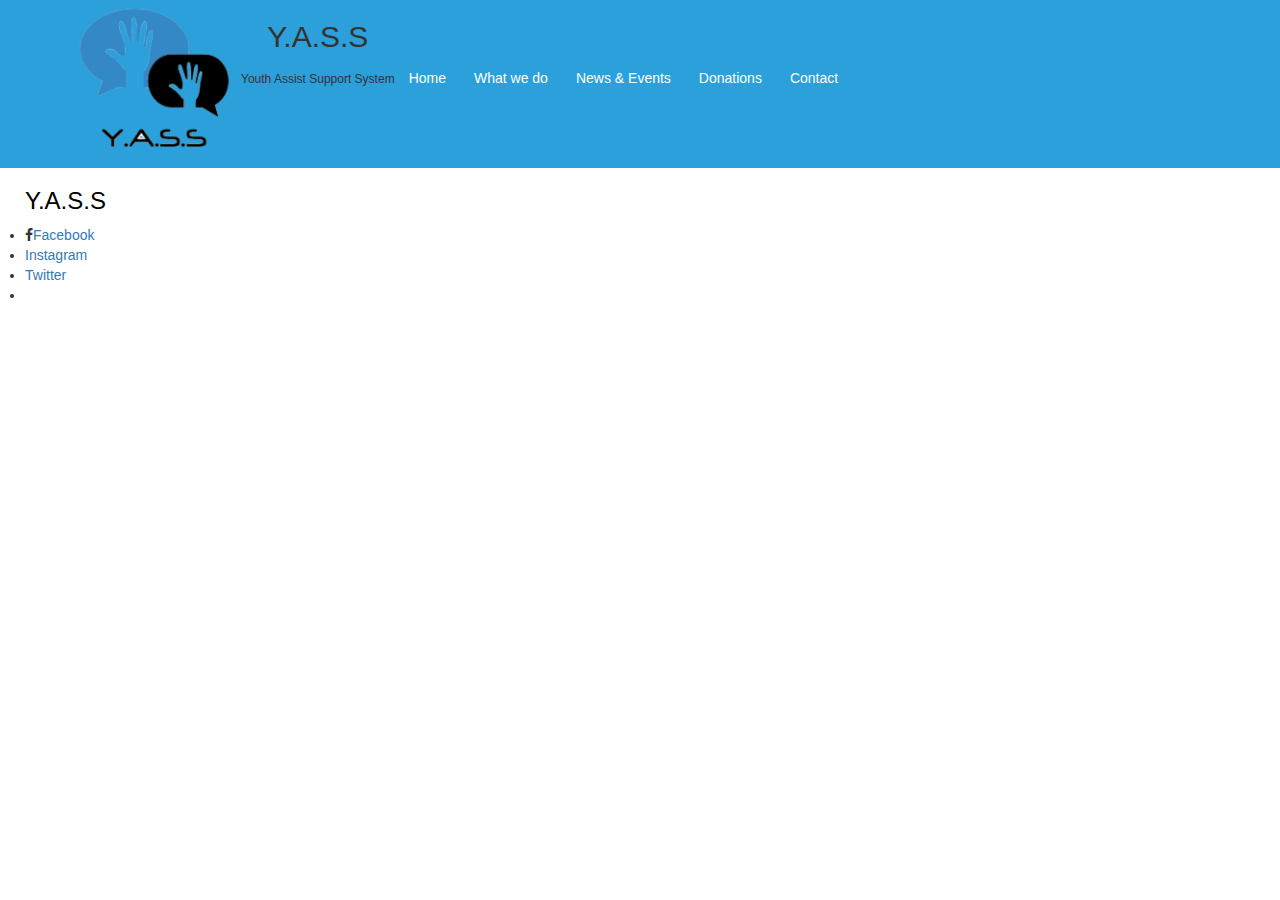
<file: communityevents.html>
<!DOCTYPE html>
<html lang="en">
<head>
<meta charset="UTF-8">
<title>Document</title>
<link rel="stylesheet" href="style.css">
<script src="https://ajax.googleapis.com/ajax/libs/jquery/3.1.0/jquery.min.js"></script>

<meta charset="utf-8" />
  <meta name="viewport" content="width=device-width, initial-scale=1.0" />
 
  <title>Foundation | Welcome</title>
  <link rel="stylesheet" href="http://dhbhdrzi4tiry.cloudfront.net/cdn/sites/foundation.min.css">

  <link rel="shortcut icon" type="image/x-icon" href="images/image.icon.yass.png">



<nav>
<div class="container">
  <img id="logoimage"style="max-width: 15%;" src="images/image.icon.yass.png" alt="">
  <ul>
    <ul class="menu">
        <li><h2>Y.A.S.S</h2><br><h6>Youth Assist Support System</h6></li>

    <li><a href="index.html">Home</a></li>

    <li><a href="whatwedo.html">What we do</a>

      <ul id="dropdown">
        <li><a href="youthresources.html">Youth resources</a></li>
        <li><a href="mentoring.html">Mentoring</a></li>
        <l i><a href="#">Shelter</a></li>
      </ul>
    </li>

    <li><a href="news&events.html">News & Events</a>
      <ul id="dropdown">
        <li><a href="communityevents.html">Community Events</a></li>
        <li><a href="events.html">Events</a></li>
        <li><a href="drives.html">Drives</a></li>
      </ul>
    </li>
    <li><a href="donations.html">Donations</a>
     <ul id="dropdown">
        <li><a href="drives.html">Drives</a></li>
        <li><a href="#">Clothes</a></li>
        <li><a href="#">Money</a></li>
      </ul>

    <li><a href="contact.html">Contact</a>
  </ul>
</ul>
</div>
</nav>
    
</head>

<body>
 <title>Bootstrap Example</title>
 <meta charset="utf-8">
 <meta name="viewport" content="width=device-width, initial-scale=1">
 <link rel="stylesheet" href="http://maxcdn.bootstrapcdn.com/bootstrap/3.3.6/css/bootstrap.min.css">
 <script src="https://ajax.googleapis.com/ajax/libs/jquery/1.12.4/jquery.min.js"></script>
 <script src="http://maxcdn.bootstrapcdn.com/bootstrap/3.3.6/js/bootstrap.min.js"></script>
 <style>
 .carousel-inner > .item > img,
 .carousel-inner > .item > a > img {
     width: 70%;
     margin: auto;
     max-height: 345px;
 }
 </style>
</head>

<footer>
 <div class="row column callout large"><ul class=" menu callout large"> <h3 style="color: black">Y.A.S.S</h3>

<link href="//netdna.bootstrapcdn.com/font-awesome/4.6.3/css/font-awesome.css" rel="stylesheet">
   <li> <i class="fa fa-facebook" aria-hidden="true"></i><a href="">Facebook</a></li>
   <li> <a href="#">Instagram</a></li>
   <li> <a href="#">Twitter</a></li>
   <li> <a href="#"></a></li>
   </ul>
 </div>
 </footer>
<script>

$('nav li').hover(
function() {
 $('ul', this).stop().slideToggle(300);
});

</script>

</body>
</html>
</file>
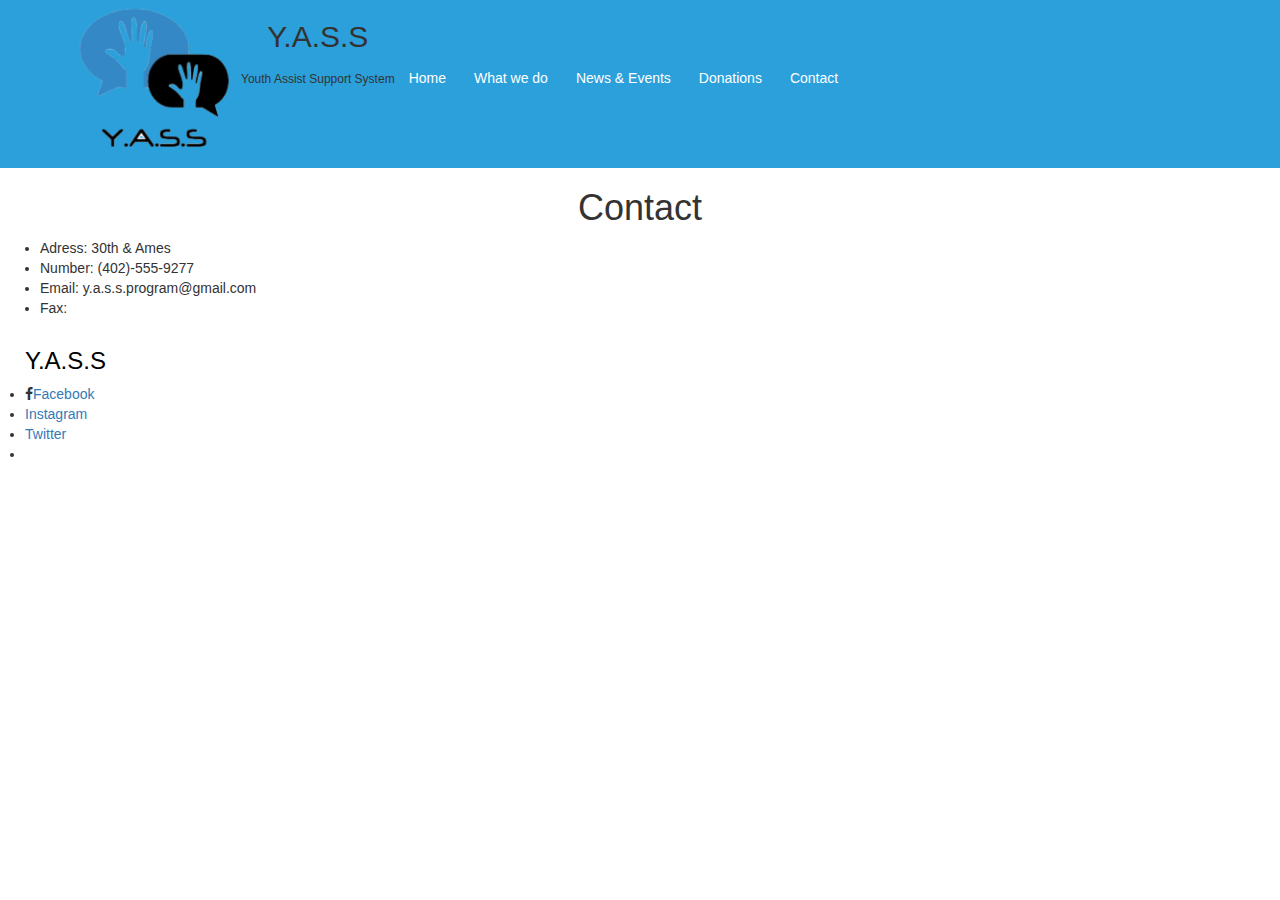
<file: contact.html>
<!DOCTYPE html>
<html lang="en">
<head>
<meta charset="UTF-8">
<title>Document</title>
<link rel="stylesheet" href="style.css">
<script src="https://ajax.googleapis.com/ajax/libs/jquery/3.1.0/jquery.min.js"></script>

<meta charset="utf-8" />
  <meta name="viewport" content="width=device-width, initial-scale=1.0" />
 
  <title>Foundation | Welcome</title>
  <link rel="stylesheet" href="http://dhbhdrzi4tiry.cloudfront.net/cdn/sites/foundation.min.css">

  <link rel="shortcut icon" type="image/x-icon" href="images/image.icon.yass.png">



<nav>
<div class="container">
  <img id="logoimage"style="max-width: 15%;" src="images/image.icon.yass.png" alt="">
  <ul>
    <ul class="menu">
        <li><h2>Y.A.S.S</h2><br><h6>Youth Assist Support System</h6></li>

    <li><a href="index.html">Home</a></li>

    <li><a href="whatwedo.html">What we do</a>

      <ul id="dropdown">
        <li><a href="youthresources.html">Youth resources</a></li>
        <li><a href="mentoring.html">Mentoring</a></li>
        <l i><a href="#">Shelter</a></li>
      </ul>
    </li>

    <li><a href="news&events.html">News & Events</a>
      <ul id="dropdown">
        <li><a href="communityevents.html">Community Events</a></li>
        <li><a href="events.html">Events</a></li>
        <li><a href="drives.html">Drives</a></li>
      </ul>
    </li>
    <li><a href="donations.html">Donations</a>
     <ul id="dropdown">
        <li><a href="drives.html">Drives</a></li>
        <li><a href="#">Clothes</a></li>
        <li><a href="#">Money</a></li>
      </ul>

    <li><a href="contact.html">Contact</a>
  </ul>
</ul>
</div>
</nav>
    
</head>

<body>
 <title>Bootstrap Example</title>
 <meta charset="utf-8">
 <meta name="viewport" content="width=device-width, initial-scale=1">
 <link rel="stylesheet" href="http://maxcdn.bootstrapcdn.com/bootstrap/3.3.6/css/bootstrap.min.css">
 <script src="https://ajax.googleapis.com/ajax/libs/jquery/1.12.4/jquery.min.js"></script>
 <script src="http://maxcdn.bootstrapcdn.com/bootstrap/3.3.6/js/bootstrap.min.js"></script>
 <style>
 .carousel-inner > .item > img,
 .carousel-inner > .item > a > img {
     width: 70%;
     margin: auto;
     max-height: 345px;
 }
 </style>
</head>
<body>
 <title>Bootstrap Example</title>
 <meta charset="utf-8">
 <meta name="viewport" content="width=device-width, initial-scale=1">
 <link rel="stylesheet" href="http://maxcdn.bootstrapcdn.com/bootstrap/3.3.6/css/bootstrap.min.css">
 <script src="https://ajax.googleapis.com/ajax/libs/jquery/1.12.4/jquery.min.js"></script>
 <script src="http://maxcdn.bootstrapcdn.com/bootstrap/3.3.6/js/bootstrap.min.js"></script>
 <style>
 .carousel-inner > .item > img,
 .carousel-inner > .item > a > img {
     width: 70%;
     margin: auto;
     max-height: 345px;
 }
 </style>
</head>
<body>

   <h1>Contact</h1>
  <ul>
    <li>Adress: 30th & Ames </li>
    <li>Number: (402)-555-9277 </li>
    <li>Email:  y.a.s.s.program@gmail.com</li>
    <li>Fax:  </li>


  </ul>

  <footer>
 <div class="row column callout large"><ul class=" menu callout large"> <h3 style="color: black">Y.A.S.S</h3>

<link href="//netdna.bootstrapcdn.com/font-awesome/4.6.3/css/font-awesome.css" rel="stylesheet">
   <li> <i class="fa fa-facebook" aria-hidden="true"></i><a href="">Facebook</a></li>
   <li> <a href="#">Instagram</a></li>
   <li> <a href="#">Twitter</a></li>
   <li> <a href="#"></a></li>
   </ul>
 </div>
 </footer>
<script>

$('nav li').hover(
function() {
 $('ul', this).stop().slideToggle(300);
});

</script>

</body>
</html>
</file>
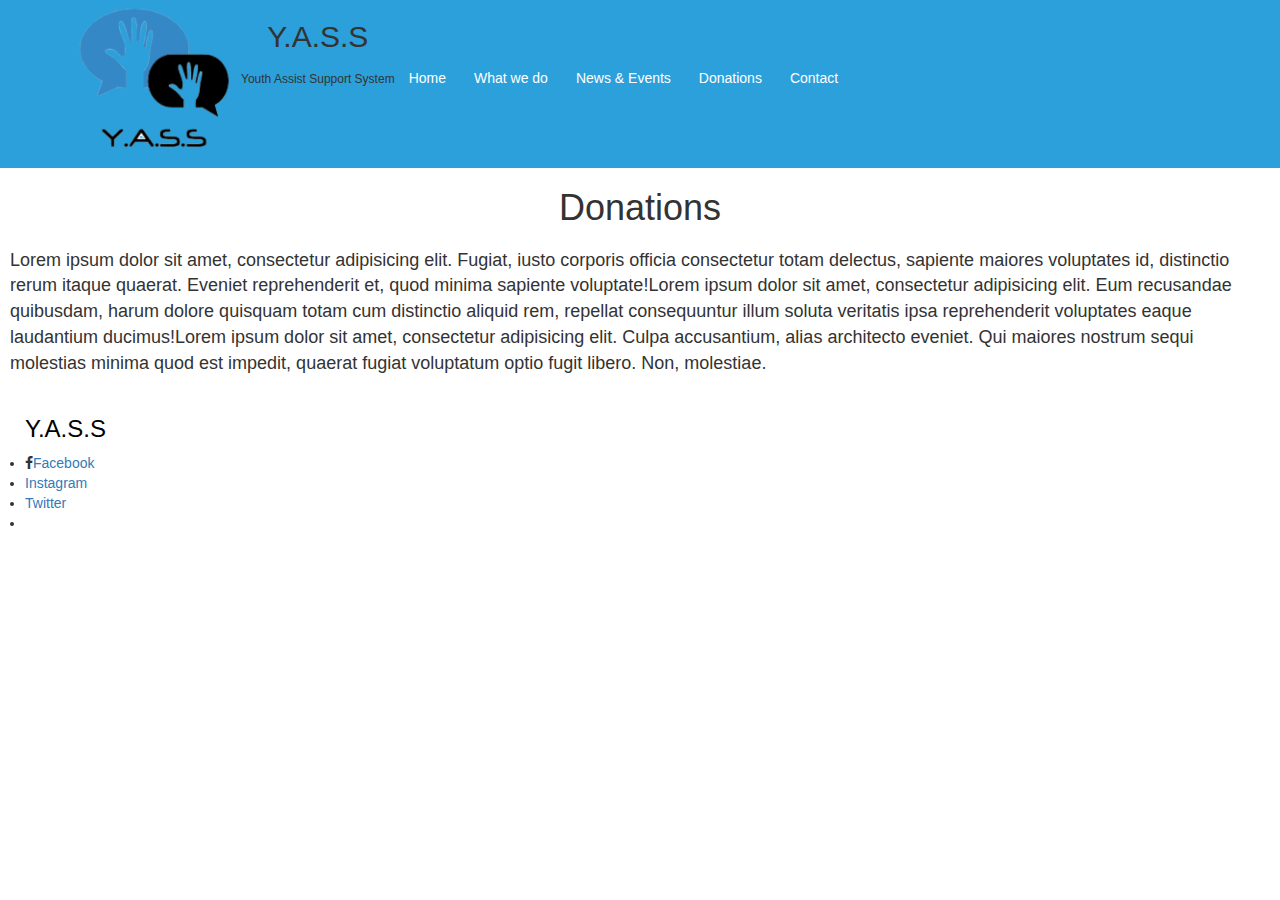
<file: donations.html>
<!DOCTYPE html>
<html lang="en">
<head>
<meta charset="UTF-8">
<title>Document</title>
<link rel="stylesheet" href="style.css">
<script src="https://ajax.googleapis.com/ajax/libs/jquery/3.1.0/jquery.min.js"></script>

<meta charset="utf-8" />
  <meta name="viewport" content="width=device-width, initial-scale=1.0" />
 
  <title>Foundation | Welcome</title>
  <link rel="stylesheet" href="http://dhbhdrzi4tiry.cloudfront.net/cdn/sites/foundation.min.css">

  <link rel="shortcut icon" type="image/x-icon" href="images/image.icon.yass.png">



<nav>
<div class="container">
  <img id="logoimage"style="max-width: 15%;" src="images/image.icon.yass.png" alt="">
  <ul>
    <ul class="menu">
        <li><h2>Y.A.S.S</h2><br><h6>Youth Assist Support System</h6></li>

    <li><a href="index.html">Home</a></li>

    <li><a href="whatwedo.html">What we do</a>

      <ul id="dropdown">
        <li><a href="youthresources.htmlx">Youth resources</a></li>
        <li><a href="mentoring.html">Mentoring</a></li>
        <l i><a href="">Shelter</a></li>
      </ul>
    </li>

    <li><a href="news&events.html">News & Events</a>
      <ul id="dropdown">
        <li><a href="communityevents.html">Community Events</a></li>
        <li><a href="events.html">Events</a></li>
        <li><a href="drives.html">Drives</a></li>
      </ul>
    </li>
    <li><a href="donations.html">Donations</a>
     <ul id="dropdown">
        <li><a href="drives.html">Drives</a></li>
        <li><a href="#">Clothes</a></li>
        <li><a href="#">Money</a></li>
      </ul>

    <li><a href="contact.html">Contact</a>
  </ul>
</ul>
</div>
</nav>
    
</head>

<body>
 <title>Bootstrap Example</title>
 <meta charset="utf-8">
 <meta name="viewport" content="width=device-width, initial-scale=1">
 <link rel="stylesheet" href="http://maxcdn.bootstrapcdn.com/bootstrap/3.3.6/css/bootstrap.min.css">
 <script src="https://ajax.googleapis.com/ajax/libs/jquery/1.12.4/jquery.min.js"></script>
 <script src="http://maxcdn.bootstrapcdn.com/bootstrap/3.3.6/js/bootstrap.min.js"></script>
 <style>
 .carousel-inner > .item > img,
 .carousel-inner > .item > a > img {
     width: 70%;
     margin: auto;
     max-height: 345px;
 }
 </style>
</head>
<body>
 <title>Bootstrap Example</title>
 <meta charset="utf-8">
 <meta name="viewport" content="width=device-width, initial-scale=1">
 <link rel="stylesheet" href="http://maxcdn.bootstrapcdn.com/bootstrap/3.3.6/css/bootstrap.min.css">
 <script src="https://ajax.googleapis.com/ajax/libs/jquery/1.12.4/jquery.min.js"></script>
 <script src="http://maxcdn.bootstrapcdn.com/bootstrap/3.3.6/js/bootstrap.min.js"></script>
 <style>
 .carousel-inner > .item > img,
 .carousel-inner > .item > a > img {
     width: 70%;
     margin: auto;
     max-height: 345px;
 }
 </style>
</head>
<body>

   <h1>Donations</h1>
  <p>Lorem ipsum dolor sit amet, consectetur adipisicing elit. Fugiat, iusto corporis officia consectetur totam delectus, sapiente maiores voluptates id, distinctio rerum itaque quaerat. Eveniet reprehenderit et, quod minima sapiente voluptate!Lorem ipsum dolor sit amet, consectetur adipisicing elit. Eum recusandae quibusdam, harum dolore quisquam totam cum distinctio aliquid rem, repellat consequuntur illum soluta veritatis ipsa reprehenderit voluptates eaque laudantium ducimus!Lorem ipsum dolor sit amet, consectetur adipisicing elit. Culpa accusantium, alias architecto eveniet. Qui maiores nostrum sequi molestias minima quod est impedit, quaerat fugiat voluptatum optio fugit libero. Non, molestiae.</p>

  <footer>
 <div class="row column callout large"><ul class=" menu callout large"> <h3 style="color: black">Y.A.S.S</h3>

<link href="//netdna.bootstrapcdn.com/font-awesome/4.6.3/css/font-awesome.css" rel="stylesheet">
   <li> <i class="fa fa-facebook" aria-hidden="true"></i><a href="">Facebook</a></li>
   <li> <a href="#">Instagram</a></li>
   <li> <a href="#">Twitter</a></li>
   <li> <a href="#"></a></li>
   </ul>
 </div>
 </footer>
<script>

$('nav li').hover(
function() {
 $('ul', this).stop().slideToggle(300);
});

</script>

</body>
</html>
</file>
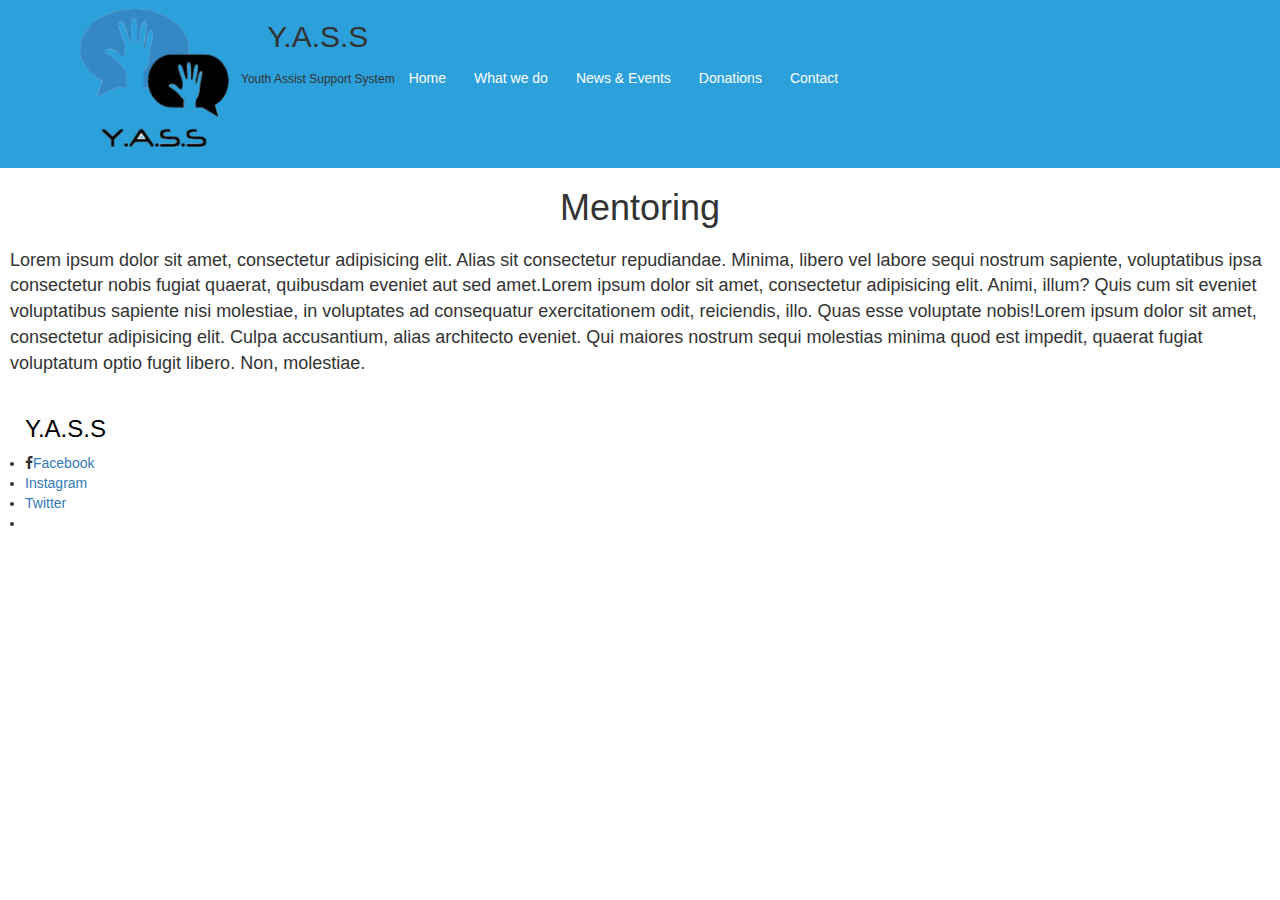
<file: mentoring.html>
<!DOCTYPE html>
<html lang="en">
<head>
<meta charset="UTF-8">
<title>Document</title>
<link rel="stylesheet" href="style.css">
<script src="https://ajax.googleapis.com/ajax/libs/jquery/3.1.0/jquery.min.js"></script>

<meta charset="utf-8" />
  <meta name="viewport" content="width=device-width, initial-scale=1.0" />
 
  <title>Foundation | Welcome</title>
  <link rel="stylesheet" href="http://dhbhdrzi4tiry.cloudfront.net/cdn/sites/foundation.min.css">

  <link rel="shortcut icon" type="image/x-icon" href="images/image.icon.yass.png">



<nav>
<div class="container">
  <img id="logoimage"style="max-width: 15%;" src="images/image.icon.yass.png" alt="">
  <ul>
    <ul class="menu">
        <li><h2>Y.A.S.S</h2><br><h6>Youth Assist Support System</h6></li>
    <li><a href="index.html">Home</a></li>

    <li><a href="whatwedo.html">What we do</a>

      <ul id="dropdown">
        <li><a href="youthresources.html">Youth resources</a></li>
        <li><a href="mentoring.html">Mentoring</a></li>
        <l i><a href="#">Shelter</a></li>
      </ul>
    </li>

    <li><a href="news&events.html">News & Events</a>
      <ul id="dropdown">
        <li><a href="communityevents.html">Community Events</a></li>
        <li><a href="events.html">Events</a></li>
        <li><a href="drives.html">Drives</a></li>
      </ul>
    </li>
    <li><a href="donations.html">Donations</a>
     <ul id="dropdown">
        <li><a href="drives.html">Drives</a></li>
        <li><a href="#">Clothes</a></li>
        <li><a href="#">Money</a></li>
      </ul>

    <li><a href="contact.html">Contact</a>
  </ul>
</ul>
</div>
</nav>
    
</head>

<body>
 <title>Bootstrap Example</title>
 <meta charset="utf-8">
 <meta name="viewport" content="width=device-width, initial-scale=1">
 <link rel="stylesheet" href="http://maxcdn.bootstrapcdn.com/bootstrap/3.3.6/css/bootstrap.min.css">
 <script src="https://ajax.googleapis.com/ajax/libs/jquery/1.12.4/jquery.min.js"></script>
 <script src="http://maxcdn.bootstrapcdn.com/bootstrap/3.3.6/js/bootstrap.min.js"></script>
 <style>
 .carousel-inner > .item > img,
 .carousel-inner > .item > a > img {
     width: 70%;
     margin: auto;
     max-height: 345px;
 }
 </style>
</head>
<body>
 <title>Bootstrap Example</title>
 <meta charset="utf-8">
 <meta name="viewport" content="width=device-width, initial-scale=1">
 <link rel="stylesheet" href="http://maxcdn.bootstrapcdn.com/bootstrap/3.3.6/css/bootstrap.min.css">
 <script src="https://ajax.googleapis.com/ajax/libs/jquery/1.12.4/jquery.min.js"></script>
 <script src="http://maxcdn.bootstrapcdn.com/bootstrap/3.3.6/js/bootstrap.min.js"></script>
 <style>
 .carousel-inner > .item > img,
 .carousel-inner > .item > a > img {
     width: 70%;
     margin: auto;
     max-height: 345px;
 }
 </style>
</head>
<body>

   <h1>Mentoring</h1>
  <p>Lorem ipsum dolor sit amet, consectetur adipisicing elit. Alias sit consectetur repudiandae. Minima, libero vel labore sequi nostrum sapiente, voluptatibus ipsa consectetur nobis fugiat quaerat, quibusdam eveniet aut sed amet.Lorem ipsum dolor sit amet, consectetur adipisicing elit. Animi, illum? Quis cum sit eveniet voluptatibus sapiente nisi molestiae, in voluptates ad consequatur exercitationem odit, reiciendis, illo. Quas esse voluptate nobis!Lorem ipsum dolor sit amet, consectetur adipisicing elit. Culpa accusantium, alias architecto eveniet. Qui maiores nostrum sequi molestias minima quod est impedit, quaerat fugiat voluptatum optio fugit libero. Non, molestiae.</p>

  <footer>
 <div class="row column callout large"><ul class=" menu callout large"> <h3 style="color: black">Y.A.S.S</h3>

<link href="//netdna.bootstrapcdn.com/font-awesome/4.6.3/css/font-awesome.css" rel="stylesheet">
   <li> <i class="fa fa-facebook" aria-hidden="true"></i><a href="">Facebook</a></li>
   <li> <a href="#">Instagram</a></li>
   <li> <a href="#">Twitter</a></li>
   <li> <a href="#"></a></li>
   </ul>
 </div>
 </footer>
<script>

$('nav li').hover(
function() {
 $('ul', this).stop().slideToggle(300);
});

</script>

</body>
</html>
</file>
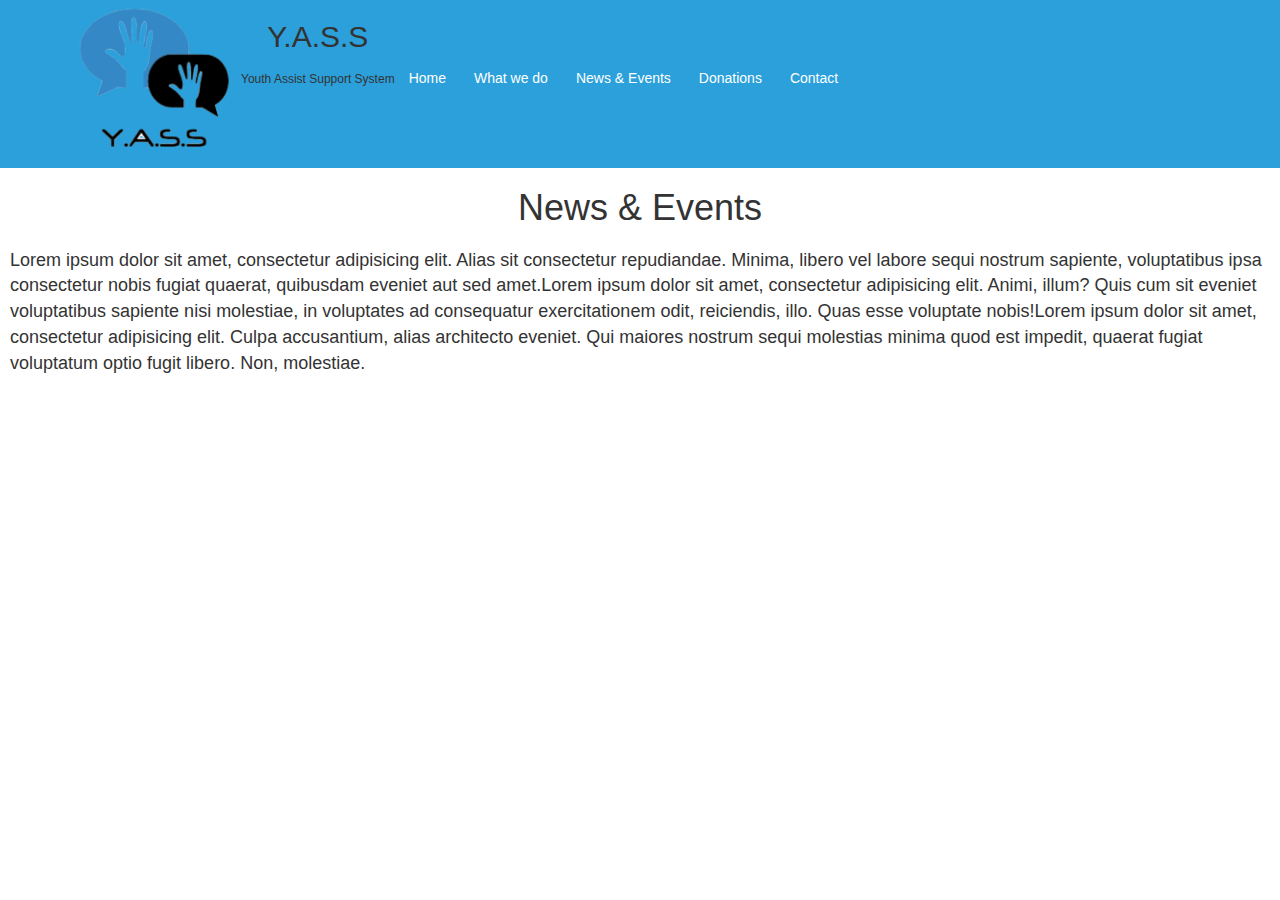
<file: news&events.html>
<!DOCTYPE html>
<html lang="en">
<head>
<meta charset="UTF-8">
<title>Document</title>
<link rel="stylesheet" href="style.css">
<script src="https://ajax.googleapis.com/ajax/libs/jquery/3.1.0/jquery.min.js"></script>

<meta charset="utf-8" />
  <meta name="viewport" content="width=device-width, initial-scale=1.0" />
 
  <title>Foundation | Welcome</title>
  <link rel="stylesheet" href="http://dhbhdrzi4tiry.cloudfront.net/cdn/sites/foundation.min.css">

  <link rel="shortcut icon" type="image/x-icon" href="images/image.icon.yass.png">



<nav>
<div class="container">
  <img id="logoimage"style="max-width: 15%;" src="images/image.icon.yass.png" alt="">
  <ul>
    <ul class="menu">
        <li><h2>Y.A.S.S</h2><br><h6>Youth Assist Support System</h6></li>
    <li><a href="index.html">Home</a></li>

    <li><a href="whatwedo.html">What we do</a>

      <ul id="dropdown">
        <li><a href="#">Youth resources</a></li>
        <li><a href="#">Mentoring</a></li>
        <l i><a href="#">Shelter</a></li>
      </ul>
    </li>

    <li><a href="news&events.html">News & Events</a>
      <ul id="dropdown">
        <li><a href="#">Community Events</a></li>
        <li><a href="#">Events</a></li>
        <li><a href="#">Drives</a></li>
      </ul>
    </li>
    <li><a href="donations.html">Donations</a>
     <ul id="dropdown">
        <li><a href="#">Drives</a></li>
        <li><a href="#">Clothes</a></li>
        <li><a href="#">Money</a></li>
      </ul>

    <li><a href="contact.html">Contact</a>
  </ul>
</ul>
</div>
</nav>
    
</head>

<body>
 <title>Bootstrap Example</title>
 <meta charset="utf-8">
 <meta name="viewport" content="width=device-width, initial-scale=1">
 <link rel="stylesheet" href="http://maxcdn.bootstrapcdn.com/bootstrap/3.3.6/css/bootstrap.min.css">
 <script src="https://ajax.googleapis.com/ajax/libs/jquery/1.12.4/jquery.min.js"></script>
 <script src="http://maxcdn.bootstrapcdn.com/bootstrap/3.3.6/js/bootstrap.min.js"></script>
 <style>
 .carousel-inner > .item > img,
 .carousel-inner > .item > a > img {
     width: 70%;
     margin: auto;
     max-height: 345px;
 }
 </style>
</head>
<body>
 <title>Bootstrap Example</title>
 <meta charset="utf-8">
 <meta name="viewport" content="width=device-width, initial-scale=1">
 <link rel="stylesheet" href="http://maxcdn.bootstrapcdn.com/bootstrap/3.3.6/css/bootstrap.min.css">
 <script src="https://ajax.googleapis.com/ajax/libs/jquery/1.12.4/jquery.min.js"></script>
 <script src="http://maxcdn.bootstrapcdn.com/bootstrap/3.3.6/js/bootstrap.min.js"></script>
 <style>
 .carousel-inner > .item > img,
 .carousel-inner > .item > a > img {
     width: 70%;
     margin: auto;
     max-height: 345px;
 }
 </style>
</head>
<body>

   <h1>News & Events</h1>
  <p>Lorem ipsum dolor sit amet, consectetur adipisicing elit. Alias sit consectetur repudiandae. Minima, libero vel labore sequi nostrum sapiente, voluptatibus ipsa consectetur nobis fugiat quaerat, quibusdam eveniet aut sed amet.Lorem ipsum dolor sit amet, consectetur adipisicing elit. Animi, illum? Quis cum sit eveniet voluptatibus sapiente nisi molestiae, in voluptates ad consequatur exercitationem odit, reiciendis, illo. Quas esse voluptate nobis!Lorem ipsum dolor sit amet, consectetur adipisicing elit. Culpa accusantium, alias architecto eveniet. Qui maiores nostrum sequi molestias minima quod est impedit, quaerat fugiat voluptatum optio fugit libero. Non, molestiae.</p>
</file>
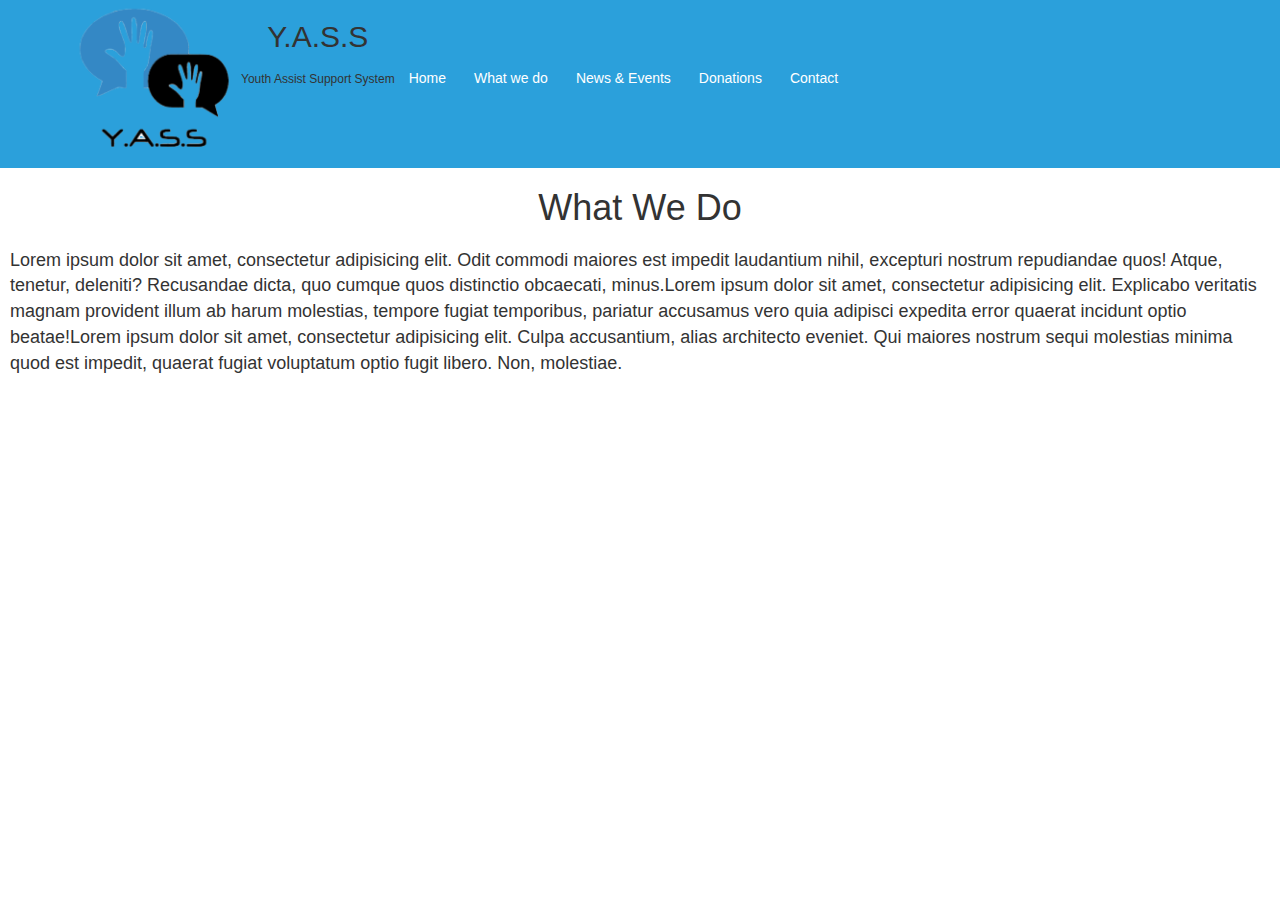
<file: whatwedo.html>
<!DOCTYPE html>
<html lang="en">
<head>
<meta charset="UTF-8">
<title>Document</title>
<link rel="stylesheet" href="style.css">
<script src="https://ajax.googleapis.com/ajax/libs/jquery/3.1.0/jquery.min.js"></script>

<meta charset="utf-8" />
  <meta name="viewport" content="width=device-width, initial-scale=1.0" />
 
  <title>Foundation | Welcome</title>
  <link rel="stylesheet" href="http://dhbhdrzi4tiry.cloudfront.net/cdn/sites/foundation.min.css">

  <link rel="shortcut icon" type="image/x-icon" href="images/image.icon.yass.png">



<nav>
<div class="container">
  <img id="logoimage"style="max-width: 15%;" src="images/image.icon.yass.png" alt="">
  <ul>
    <ul class="menu">
        <li><h2>Y.A.S.S</h2><br><h6>Youth Assist Support System</h6></li>
    <li><a href="#">Home</a></li>
    <li><a href="#">What we do</a>
      <ul id="dropdown">
        <li><a href="#">Youth resources</a></li>
        <li><a href="#">Mentoring</a></li>
        <l i><a href="#">Shelter</a></li>
      </ul>
    </li>

    <li><a href="news&events.html">News & Events</a>
      <ul id="dropdown">
        <li><a href="#">Community Events</a></li>
        <li><a href="#">Events</a></li>
        <li><a href="#">Drives</a></li>
      </ul>
    </li>
    <li><a href="#">Donations</a>
     <ul id="dropdown">
        <li><a href="#">Drives</a></li>
        <li><a href="#">Clothes</a></li>
        <li><a href="#">Money</a></li>
      </ul>

    <li><a href="#">Contact</a>
  </ul>
</ul>
</div>
</nav>
    
</head>

<body>
 <title>Bootstrap Example</title>
 <meta charset="utf-8">
 <meta name="viewport" content="width=device-width, initial-scale=1">
 <link rel="stylesheet" href="http://maxcdn.bootstrapcdn.com/bootstrap/3.3.6/css/bootstrap.min.css">
 <script src="https://ajax.googleapis.com/ajax/libs/jquery/1.12.4/jquery.min.js"></script>
 <script src="http://maxcdn.bootstrapcdn.com/bootstrap/3.3.6/js/bootstrap.min.js"></script>
 <style>
 .carousel-inner > .item > img,
 .carousel-inner > .item > a > img {
     width: 70%;
     margin: auto;
     max-height: 345px;
 }
 </style>
</head>
<body>
 <title>Bootstrap Example</title>
 <meta charset="utf-8">
 <meta name="viewport" content="width=device-width, initial-scale=1">
 <link rel="stylesheet" href="http://maxcdn.bootstrapcdn.com/bootstrap/3.3.6/css/bootstrap.min.css">
 <script src="https://ajax.googleapis.com/ajax/libs/jquery/1.12.4/jquery.min.js"></script>
 <script src="http://maxcdn.bootstrapcdn.com/bootstrap/3.3.6/js/bootstrap.min.js"></script>
 <style>
 .carousel-inner > .item > img,
 .carousel-inner > .item > a > img {
     width: 70%;
     margin: auto;
     max-height: 345px;
 }
 </style>
</head>
<body>

  <h1>What We Do</h1>
  <p>Lorem ipsum dolor sit amet, consectetur adipisicing elit. Odit commodi maiores est impedit laudantium nihil, excepturi nostrum repudiandae quos! Atque, tenetur, deleniti? Recusandae dicta, quo cumque quos distinctio obcaecati, minus.Lorem ipsum dolor sit amet, consectetur adipisicing elit. Explicabo veritatis magnam provident illum ab harum molestias, tempore fugiat temporibus, pariatur accusamus vero quia adipisci expedita error quaerat incidunt optio beatae!Lorem ipsum dolor sit amet, consectetur adipisicing elit. Culpa accusantium, alias architecto eveniet. Qui maiores nostrum sequi molestias minima quod est impedit, quaerat fugiat voluptatum optio fugit libero. Non, molestiae.</p>
</file>
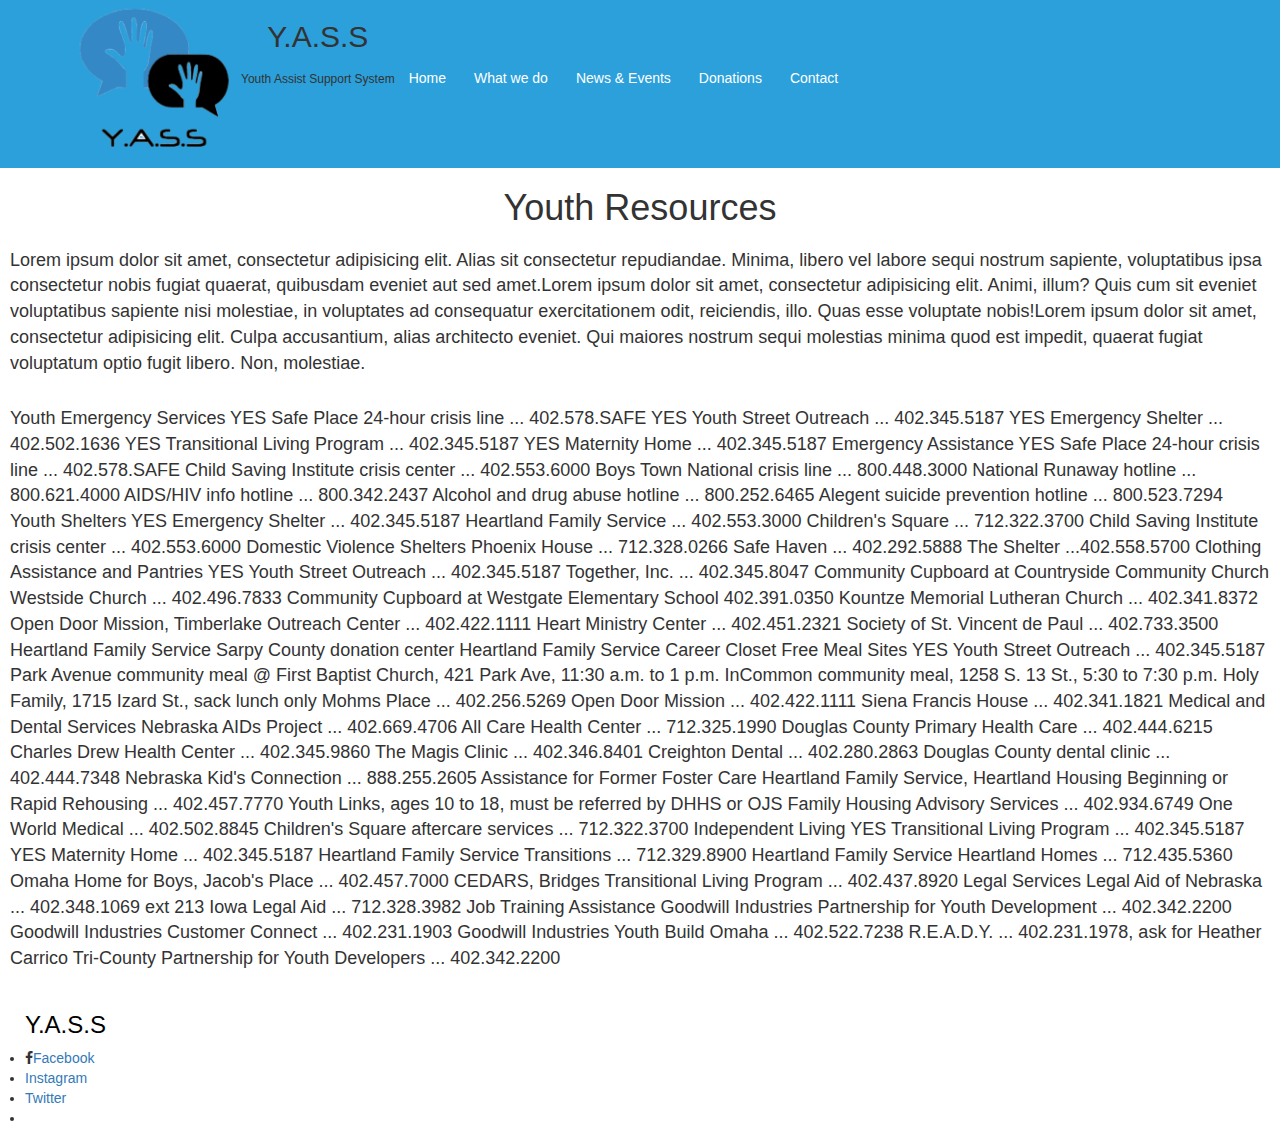
<file: youthresources.html>
<!DOCTYPE html>
<html lang="en">
<head>
<meta charset="UTF-8">
<title>Document</title>
<link rel="stylesheet" href="style.css">
<script src="https://ajax.googleapis.com/ajax/libs/jquery/3.1.0/jquery.min.js"></script>

<meta charset="utf-8" />
  <meta name="viewport" content="width=device-width, initial-scale=1.0" />
 
  <title>Foundation | Welcome</title>
  <link rel="stylesheet" href="http://dhbhdrzi4tiry.cloudfront.net/cdn/sites/foundation.min.css">

  <link rel="shortcut icon" type="image/x-icon" href="images/image.icon.yass.png">



<nav>
<div class="container">
  <img id="logoimage"style="max-width: 15%;" src="images/image.icon.yass.png" alt="">
  <ul>
    <ul class="menu">
        <li><h2>Y.A.S.S</h2><br><h6>Youth Assist Support System</h6></li>
    <li><a href="index.html">Home</a></li>

    <li><a href="whatwedo.html">What we do</a>

      <ul id="dropdown">
        <li><a href="youthresources.html">Youth resources</a></li>
        <li><a href="mentoring.html">Mentoring</a></li>
        <l i><a href="#">Shelter</a></li>
      </ul>
    </li>

    <li><a href="news&events.html">News & Events</a>
      <ul id="dropdown">
        <li><a href="communityevents.html">Community Events</a></li>
        <li><a href="events.html">Events</a></li>
        <li><a href="drives.html">Drives</a></li>
      </ul>
    </li>
    <li><a href="donations.html">Donations</a>
     <ul id="dropdown">
        <li><a href="drives.html">Drives</a></li>
        <li><a href="#">Clothes</a></li>
        <li><a href="#">Money</a></li>
      </ul>

    <li><a href="contact.html">Contact</a>
  </ul>
</ul>
</div>
</nav>
    
</head>

<body>
 <title>Bootstrap Example</title>
 <meta charset="utf-8">
 <meta name="viewport" content="width=device-width, initial-scale=1">
 <link rel="stylesheet" href="http://maxcdn.bootstrapcdn.com/bootstrap/3.3.6/css/bootstrap.min.css">
 <script src="https://ajax.googleapis.com/ajax/libs/jquery/1.12.4/jquery.min.js"></script>
 <script src="http://maxcdn.bootstrapcdn.com/bootstrap/3.3.6/js/bootstrap.min.js"></script>
 <style>
 .carousel-inner > .item > img,
 .carousel-inner > .item > a > img {
     width: 70%;
     margin: auto;
     max-height: 345px;
 }
 </style>
</head>
<body>
 <title>Bootstrap Example</title>
 <meta charset="utf-8">
 <meta name="viewport" content="width=device-width, initial-scale=1">
 <link rel="stylesheet" href="http://maxcdn.bootstrapcdn.com/bootstrap/3.3.6/css/bootstrap.min.css">
 <script src="https://ajax.googleapis.com/ajax/libs/jquery/1.12.4/jquery.min.js"></script>
 <script src="http://maxcdn.bootstrapcdn.com/bootstrap/3.3.6/js/bootstrap.min.js"></script>
 <style>
 .carousel-inner > .item > img,
 .carousel-inner > .item > a > img {
     width: 70%;
     margin: auto;
     max-height: 345px;
 }
 </style>
</head>
<body>

   <h1>Youth Resources</h1>
  <p>Lorem ipsum dolor sit amet, consectetur adipisicing elit. Alias sit consectetur repudiandae. Minima, libero vel labore sequi nostrum sapiente, voluptatibus ipsa consectetur nobis fugiat quaerat, quibusdam eveniet aut sed amet.Lorem ipsum dolor sit amet, consectetur adipisicing elit. Animi, illum? Quis cum sit eveniet voluptatibus sapiente nisi molestiae, in voluptates ad consequatur exercitationem odit, reiciendis, illo. Quas esse voluptate nobis!Lorem ipsum dolor sit amet, consectetur adipisicing elit. Culpa accusantium, alias architecto eveniet. Qui maiores nostrum sequi molestias minima quod est impedit, quaerat fugiat voluptatum optio fugit libero. Non, molestiae.</p>
<p>
  Youth Emergency Services
YES Safe Place 24-hour crisis line ... 402.578.SAFE
YES Youth Street Outreach ... 402.345.5187
YES Emergency Shelter ... 402.502.1636
YES Transitional Living Program ... 402.345.5187
YES Maternity Home ... 402.345.5187
Emergency Assistance
YES Safe Place 24-hour crisis line ... 402.578.SAFE
Child Saving Institute crisis center ... 402.553.6000
Boys Town National crisis line ... 800.448.3000
National Runaway hotline ... 800.621.4000
AIDS/HIV info hotline ... 800.342.2437
Alcohol and drug abuse hotline ... 800.252.6465
Alegent suicide prevention hotline ... 800.523.7294
Youth Shelters
YES Emergency Shelter ... 402.345.5187
Heartland Family Service ... 402.553.3000
Children's Square ... 712.322.3700
Child Saving Institute crisis center ... 402.553.6000
Domestic Violence Shelters
Phoenix House ... 712.328.0266
Safe Haven ... 402.292.5888
The Shelter ...402.558.5700
Clothing Assistance and Pantries
YES Youth Street Outreach ... 402.345.5187
Together, Inc. ... 402.345.8047
Community Cupboard at Countryside Community Church
Westside Church ... 402.496.7833
Community Cupboard at Westgate Elementary School 402.391.0350
Kountze Memorial Lutheran Church ... 402.341.8372
Open Door Mission, Timberlake Outreach Center ... 402.422.1111
Heart Ministry Center ... 402.451.2321
Society of St. Vincent de Paul ... 402.733.3500
Heartland Family Service Sarpy County donation center
Heartland Family Service Career Closet
Free Meal Sites
YES Youth Street Outreach ... 402.345.5187
Park Avenue community meal @ First Baptist Church, 421 Park Ave, 11:30 a.m. to 1 p.m.
InCommon community meal, 1258 S. 13 St., 5:30 to 7:30 p.m.
Holy Family, 1715 Izard St., sack lunch only
Mohms Place ... 402.256.5269
Open Door Mission ... 402.422.1111
Siena Francis House ... 402.341.1821
Medical and Dental Services
Nebraska AIDs Project ... 402.669.4706
All Care Health Center ... 712.325.1990
Douglas County Primary Health Care ... 402.444.6215
Charles Drew Health Center ... 402.345.9860
The Magis Clinic ... 402.346.8401
Creighton Dental ... 402.280.2863
Douglas County dental clinic ... 402.444.7348
Nebraska Kid's Connection ... 888.255.2605
Assistance for Former Foster Care
Heartland Family Service, Heartland Housing Beginning or Rapid Rehousing ... 402.457.7770
Youth Links, ages 10 to 18, must be referred by DHHS or OJS
Family Housing Advisory Services ... 402.934.6749
One World Medical ... 402.502.8845
Children's Square aftercare services ... 712.322.3700
Independent Living
YES Transitional Living Program ... 402.345.5187
YES Maternity Home ... 402.345.5187
Heartland Family Service Transitions ... 712.329.8900
Heartland Family Service Heartland Homes ... 712.435.5360
Omaha Home for Boys, Jacob's Place ... 402.457.7000
CEDARS, Bridges Transitional Living Program ... 402.437.8920
Legal Services
Legal Aid of Nebraska ... 402.348.1069 ext 213
Iowa Legal Aid ... 712.328.3982
Job Training Assistance
Goodwill Industries Partnership for Youth Development ... 402.342.2200
Goodwill Industries Customer Connect ... 402.231.1903
Goodwill Industries Youth Build Omaha ... 402.522.7238
R.E.A.D.Y. ... 402.231.1978, ask for Heather Carrico
Tri-County Partnership for Youth Developers ... 402.342.2200
</p>

<footer>
 <div class="row column callout large"><ul class=" menu callout large"> <h3 style="color: black">Y.A.S.S</h3>

<link href="//netdna.bootstrapcdn.com/font-awesome/4.6.3/css/font-awesome.css" rel="stylesheet">
   <li> <i class="fa fa-facebook" aria-hidden="true"></i><a href="">Facebook</a></li>
   <li> <a href="#">Instagram</a></li>
   <li> <a href="#">Twitter</a></li>
   <li> <a href="#"></a></li>
   </ul>
 </div>
 </footer>
<script>

$('nav li').hover(
function() {
 $('ul', this).stop().slideToggle(300);
});

</script>

</body>
</html>
</file>
<file: style.css>
h1,h2 {
text-align: center;
}

body {
background-color: blue;
margin-top: 1em;
margin-right: 1em;

}

p {
font-size: 18px;
padding: 10px;

}

nav {
background: #2ba0db  ;
display: flex;
}

nav ul {
font-size: 0;
margin: 0;
padding: 0;
}

nav ul li {
display: inline-block;
position: relative;
}

nav ul li a {
color: #fff;
display: block;
font-size: 14px;
padding: 15px 14px;
transition: 0.3s linear;
}

nav ul li:hover {
background: #126d9b  ;
}

nav ul li ul {
border-bottom: 5px solid #2ba0db  ;
display: none;
position: absolute;
width: 250px;
}

nav ul li ul li {
border-top: 1px solid #444;
display: block;
}

nav ul li ul li:first-child {
border-top: none;
}

nav ul li ul li a {
background: #373737  ;
display: block;
padding: 10px 14px;
}

nav ul li ul li a:hover {
background: #126d9b  ;
}

#dropdown {
  z-index: 2;
  display: none;
}

#logoimage {
  float: left;
}

#container {
  display: flex;

.icons.info {
  padding-left: 2em;
}

.flex-container {
   flex-wrap: wrap;
   padding: 0;
   margin: 0;
   list-style-type: none;
   display: -webkit-box;
   display: -moz-box;
   display: -ms-flexbox;
   display: -webkit-flex;
   display: flex;
   -webkit-flex-flow: row wrap;
   justify-content: center;
   align-items: center;
   border-radius: 10px;
   margin: 1em;
 }

 .flex-item {
   
   padding: 5px;
   width: 400px;
   height: auto;
   margin-top: 10px;
   margin-bottom: 10px;
   line-height: 150px;
   color: white;
   font-weight: bold;
   font-size: 3em;
   text-align: center;
   border-radius: 10px;
 }

 
 #clothes {
  background-color: red;
  float: left;
  width: 30%;
  margin-top:10px;
  margin-right: 5px;
  margin-bottom: 10px;
  margin-left: 5px;
  padding: 20px;
 }

.align {
  display: flex;
  justify-content: center;
}

#sidebox {
  border: solid black;
}

.carousel-control.right {
  background-image: rgba(251, 1, 1, 0.5) 100%);;
}

#myCarousel {
  float: right;
}


#clothes {
   background-color: #A3067C ;
   width: 30%;
   float: left;
   margin-top: 10px;
   margin-right: 5px;
   margin-bottom:10px; 
   margin-left: 5px;
   padding: 20px;
}

#hair {
   background-color: #F5D005 ;
   width: 30%;
   float: left;
   margin-top: 10px;
   margin-right: 5px;
   margin-bottom: 10px;
   margin-left: 5px;
   padding: 20px;
}

#shoes {
   background-color: green;
   width: 30%;
   float: right;
   margin-top: 10px;
   margin-right: 5px;
   margin-bottom: 10px;
   margin-left: 5px;
   padding: 20px;
}

internal aside {
   float: left;
   width: 274px;
   background: transparent url('../graphics/repeat.jpg');
   margin-left: 20px;
   margin-top: -225px;
   position: relative;
   z-index: 861 !important;
   border-top: solid 8px #04b6b0 ;
   margin-bottom: 50px;
   
}
</file>
